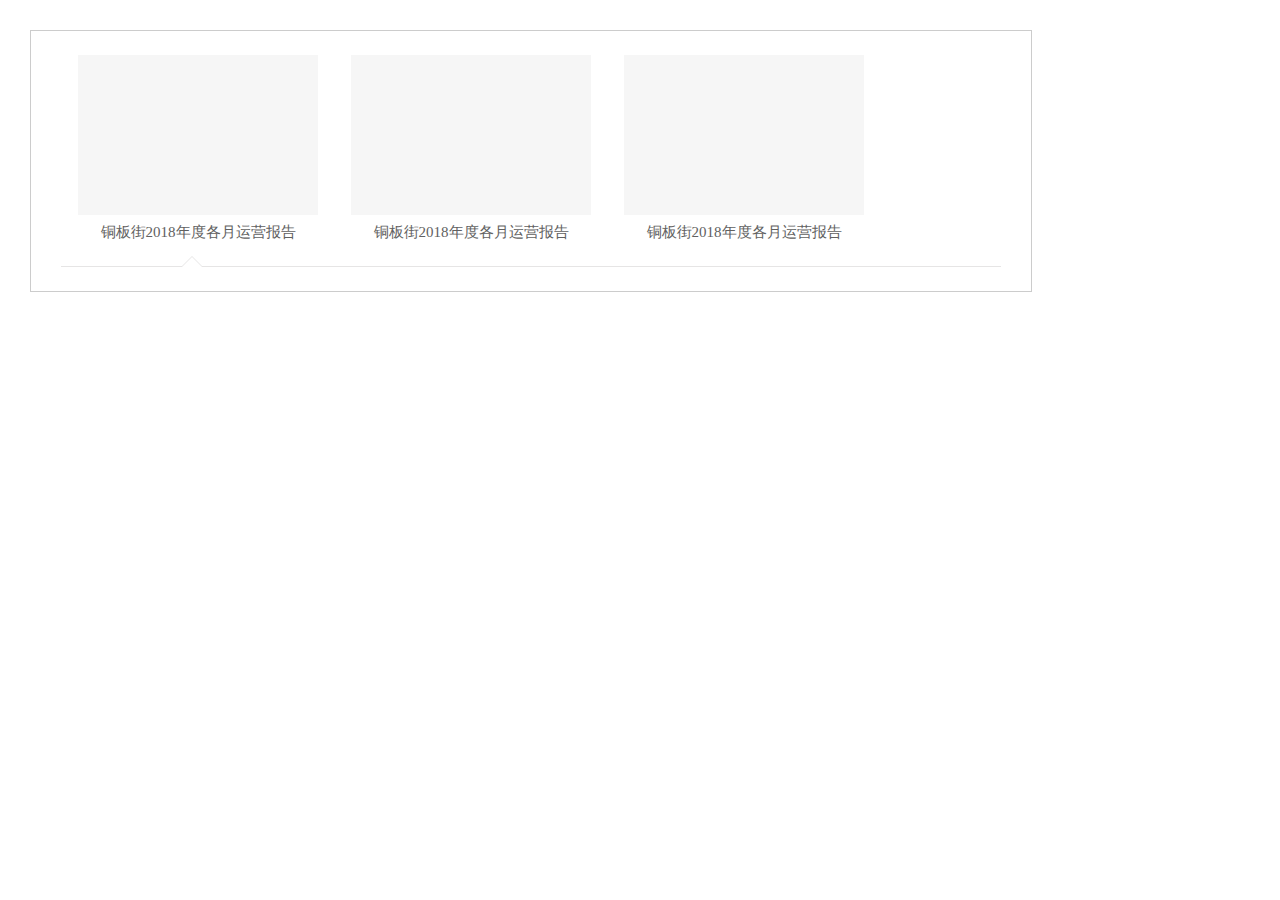
<file: css伪类/index.html>
<!DOCTYPE html PUBLIC "-//W3C//DTD HTML 4.01 Transitional//EN" "http://www.w3.org/TR/html4/loose.dtd">
<html>
<head>
<meta http-equiv="Content-Type" content="text/html; charset=UTF-8">
<title>Insert title here</title>
<style type="text/css" id="colorFlipFlop">
  * {margin:0; padding: 0;}
  .operating-report-container {
    position: relative;
    width: 1000px;
    margin: 30px;
    border: 1px solid #ccc;
    overflow: hidden;
  }
  .operating-report-container .listnav {
    margin-left: 14px;
    margin-top: 24px;
    overflow: hidden;
  }
  .operating-report-container .listnav li {
    float: left;
    width: 240px;
    margin-left: 33px;
    cursor: pointer;
    overflow: hidden;
  }
  .operating-report-container .listnav li .pic {
    width: 240px;
    height: 160px;
    background: #f6f6f6;
  }
  .operating-report-container .listnav li .desc {
    display: block;
    text-align: center;
    font-size: 15px;
    color: #616161;
    margin-top: 8px;
  }
  .operating-report-container .tab-content {
    margin: 24px 30px;
    border-top: 1px solid #e6e5e5;
    position: relative;
  }
  .operating-report-container .tab-content:before, 
  .operating-report-container .tab-content:after {
    bottom: 100%;
    left: 131px;
    border: solid transparent;
    content: " ";
    height: 0;
    width: 0;
    position: absolute;
    pointer-events: none;
  }
  .operating-report-container .tab-content:before {
    border-bottom-color: #e6e5e5;
    border-width: 11px;
    margin-left: -11px;
  }
  .operating-report-container .tab-content:after {
    border-bottom-color: #fff; 
    border-width: 10px;
    margin-left: -10px;
  }
</style>
<script type="text/javascript" src="./js/jquery.js"></script>
</head>
<body>    
    <div class="operating-report-container" id="operating-report">
      <ul class="listnav">
        <li>
          <div class="pic"></div>
          <div class="desc">铜板街2018年度各月运营报告</div>
        </li>
        <li>
          <div class="pic"></div>
          <div class="desc">铜板街2018年度各月运营报告</div>
        </li>
        <li>
          <div class="pic"></div>
          <div class="desc">铜板街2018年度各月运营报告</div>
        </li>
      </ul>
      <div class="tab-content" id="tab-content">
        
      </div>
    </div>
    <script type="text/javascript" src="./js/index.js"></script>
</body>
</html>
</file>
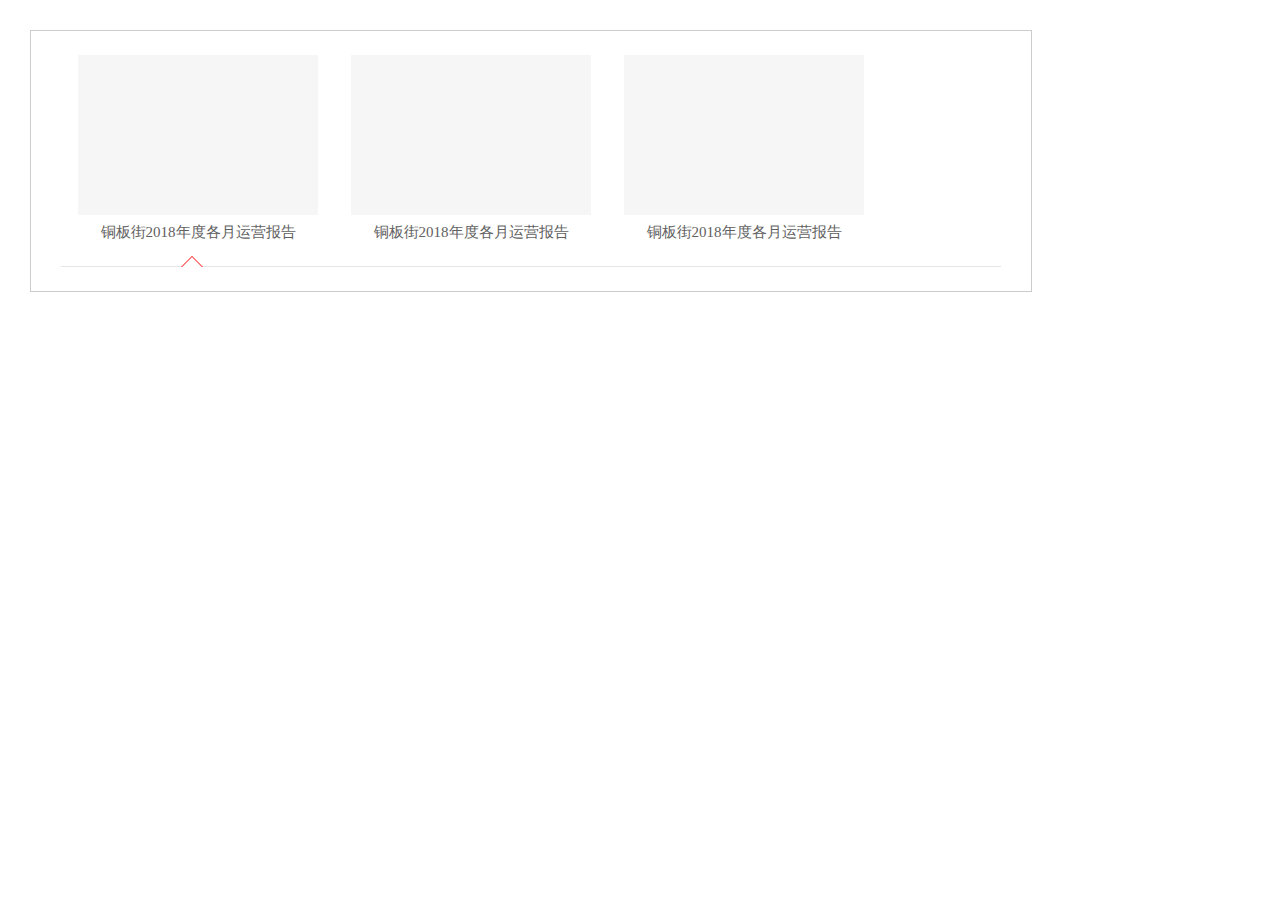
<file: css伪类/index2.html>
<!DOCTYPE html PUBLIC "-//W3C//DTD HTML 4.01 Transitional//EN" "http://www.w3.org/TR/html4/loose.dtd">
<html>
<head>
<meta http-equiv="Content-Type" content="text/html; charset=UTF-8">
<title>Insert title here</title>
<link rel="stylesheet" href="./css/index2.css" />
<script type="text/javascript" src="./js/jquery.js"></script>
</head>
<body>    
    <div class="operating-report-container" id="operating-report">
      <ul class="listnav">
        <li>
          <div class="pic"></div>
          <div class="desc">铜板街2018年度各月运营报告</div>
        </li>
        <li>
          <div class="pic"></div>
          <div class="desc">铜板街2018年度各月运营报告</div>
        </li>
        <li>
          <div class="pic"></div>
          <div class="desc">铜板街2018年度各月运营报告</div>
        </li>
      </ul>
      <div class="tab-content" id="tab-content">
        
      </div>
    </div>
    <script type="text/javascript" src="./js/index2.js"></script>
</body>
</html>
</file>
<file: css伪类/css/index2.css>
* {margin:0; padding: 0;}
.operating-report-container {
  position: relative;
  width: 1000px;
  margin: 30px;
  border: 1px solid #ccc;
  overflow: hidden;
}
.operating-report-container .listnav {
  margin-left: 14px;
  margin-top: 24px;
  overflow: hidden;
}
.operating-report-container .listnav li {
  float: left;
  width: 240px;
  margin-left: 33px;
  cursor: pointer;
  overflow: hidden;
}
.operating-report-container .listnav li .pic {
  width: 240px;
  height: 160px;
  background: #f6f6f6;
}
.operating-report-container .listnav li .desc {
  display: block;
  text-align: center;
  font-size: 15px;
  color: #616161;
  margin-top: 8px;
}
.operating-report-container .tab-content {
  margin: 24px 30px;
  border-top: 1px solid #e6e5e5;
  position: relative;
}
.operating-report-container .tab-content:before, 
.operating-report-container .tab-content:after {
  bottom: 100%;
  left: 131px;
  border: solid transparent;
  content: " ";
  height: 0;
  width: 0;
  position: absolute;
  pointer-events: none;
}
.operating-report-container .tab-content:before {
  border-bottom-color: red;
  border-width: 11px;
  margin-left: -11px;
}
.operating-report-container .tab-content:after {
  border-bottom-color: #fff; 
  border-width: 10px;
  margin-left: -10px;
}
</file>
